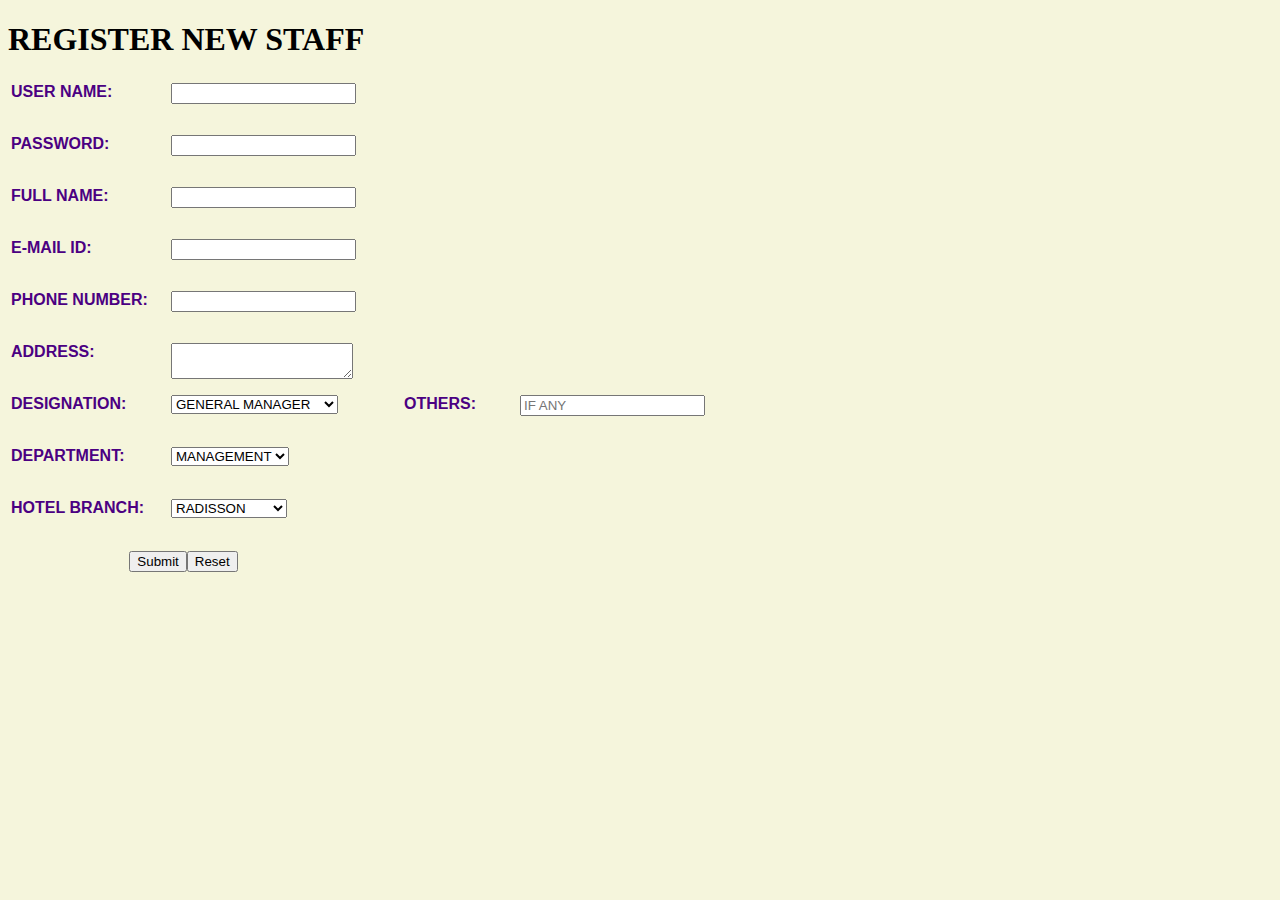
<file: ASSIGNMENT07.html>
<!DOCTYPE html>
<html>
<head>
	<title>07</title>
	<style>
		label
		{
		   font-weight: bold; color: indigo; font-family: sans-serif; display: block; width: 10em; float: left; height: 3em; 
		}
		body
		{
			background-color: beige;
		}	
	</style>
</head>
<body>
<form><h1>REGISTER NEW STAFF</h1>
	<table>
		<tr>
			<td>
				<label>USER NAME:</label>
				<input type="text" name="name"  />
			</td>
		</tr>
			<tr>
			    <td>	
			    	<label>PASSWORD:</label>
				    <input type="password" name="password" />
				</td>
			</tr>

			<tr>
			    <td>	
			    	<label>FULL NAME:</label>
				    <input type="text" name="name" />
				</td>
			</tr>

			<tr>
			    <td>
			    	<label>E-MAIL ID:</label>
				    <input type="email" name="email"  />
				</td>
			</tr>

			<tr>
			    <td>
			    	<label>PHONE NUMBER:</label>
				    <input type="tel" name="number"  />
				</td>
			</tr>

			<tr>
			    <td>
			    	<label>ADDRESS:</label>
				    <textarea type="text" name="address" ></textarea>
				</td>
			</tr>

			<tr>
			    <td>
			    	<label>DESIGNATION:</label>
				    <select>
					  <option>GENERAL MANAGER</option>
					  <option>MANAGER</option>
					  <option>ASSISTANT MANAGER</option>
					  <option>DEPUTY MANAGER</option>
				    </select>
				  <div><th> <label>OTHERS:</label><input type="text" placeholder="IF ANY" /></th></div> 
				</td>
			</tr>
			    	
			 
			<tr>
			    <td>	
			    	<label>DEPARTMENT:</label>
				  <select>
					<option>MANAGEMENT</option>
					<option>HR</option>
					<option>WORKER</option>
					<option>ACCOUNTS</option>
				  </select>
			    </td>
		    </tr>

			<tr>
			    <td>	
			    	<label>HOTEL BRANCH:</label>
				 <select>
					<option>RADISSON</option>
					<option>ITC</option>
					<option>MARRIOT</option>
					<option>CONTINENTAL</option>
				 </select>
				</td>
			</tr>

			<tr>
			    <td align="center">	
			    	<input type="submit"></input><input type="Reset"></input>
			    </td>
			</tr>
			</table>
       </form>
    </body>
</html>
</file>
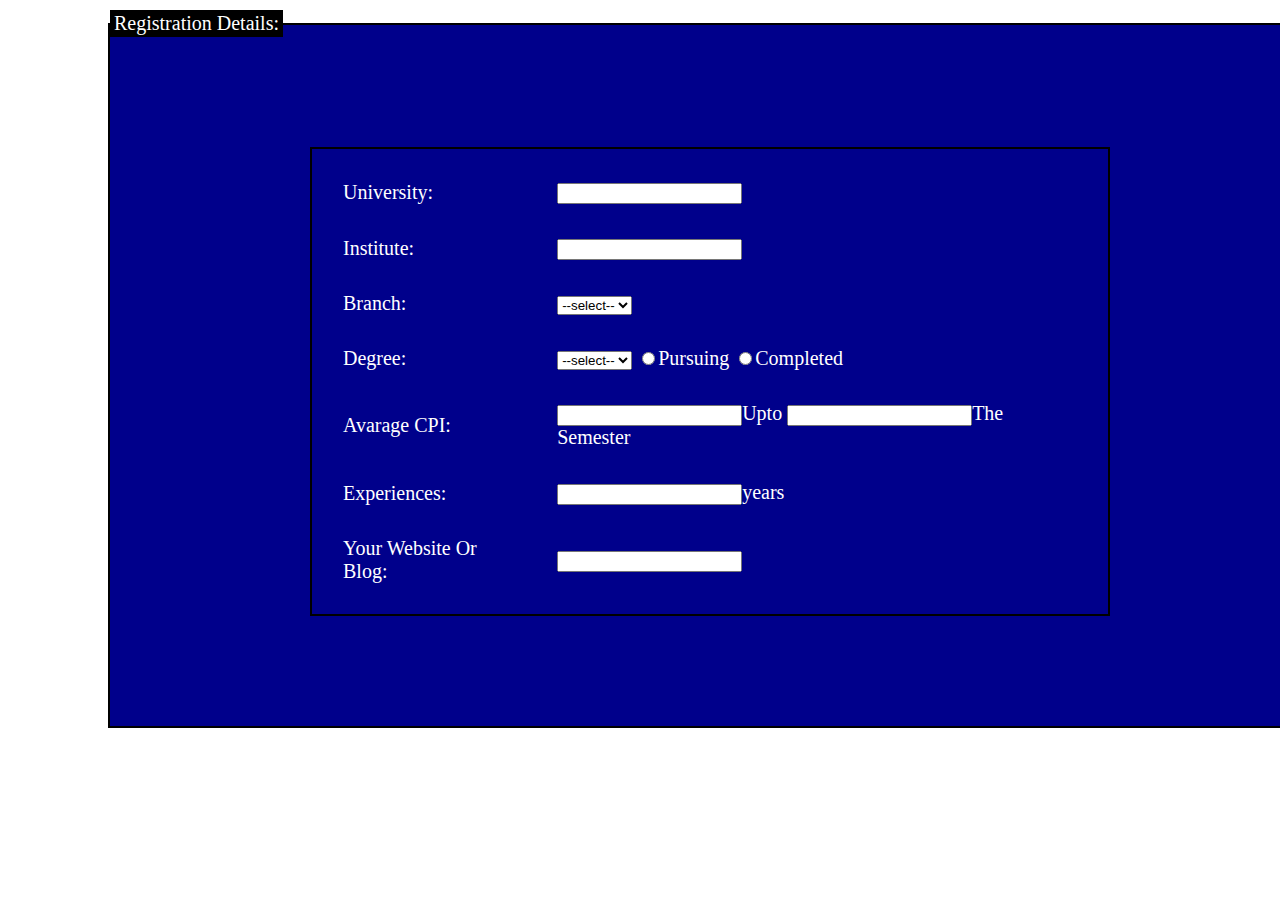
<file: ASSIGNMENT08FORMS.html>
<!DOCTYPE html>
<head>
    <title>ASSIGNMENT08</title>
    <style>
     
      #a{
        width: 800px;
        padding: 100px;
        margin: 10px 100px;
        }

        fieldset{
            color: white;
            width: 675px;
            background-color: darkblue;
            padding: 0px;
            margin: 10px 100px;
            font-size: 20px;
            border: 2px solid black;
               }
        legend{
            border: 2px solid black;
            background-color: black;
        }
        form{
            margin-left: 200px;
        }
        table{
            border-spacing: 30px;
        }
        #b{
            border:2px solid black ;
            background-color: darkblue;
        }
    </style>
</head>
<body>
    
    <fieldset><legend>Registration Details:</legend>
        <div id="a">
        
        

        <from>
        <div id="b">
            <table>
                <tr>
                    <td>University:</td>
                    <td><input type="text"></td>
                    
                </tr>
                <tr>
                    <td>Institute:</td>
                    <td><input type="text"></td>
                </tr>
                <tr>
                    <td>Branch:</td>
                    <td>
                        <select>
                            <option>--select--</option>
                        </select>
                    </td>
                </tr>
                <tr>
                    <td>Degree:</td>
                    <td>
                        <select>
                            <option>--select--</option>

                        </select>
                    
                    <input type="radio" name="1">Pursuing
                    <input type="radio" name="1">Completed</td>
                </tr>
                <tr>
                    <td>Avarage CPI:</td>
                    <td><input type="number">Upto
                        <input type="number">The Semester
                    </td>
                </tr>
                <tr>
                    <td>Experiences:</td>
                    <td><input type="number">years</td>
                </tr>
                <tr>
                    <td>Your Website Or Blog:</td>
                    <td><input type="http/:"></td>
                </tr>
            </table>
            </div>
        </from>
        </div>
    </fieldset>
</body>
</html>
</file>
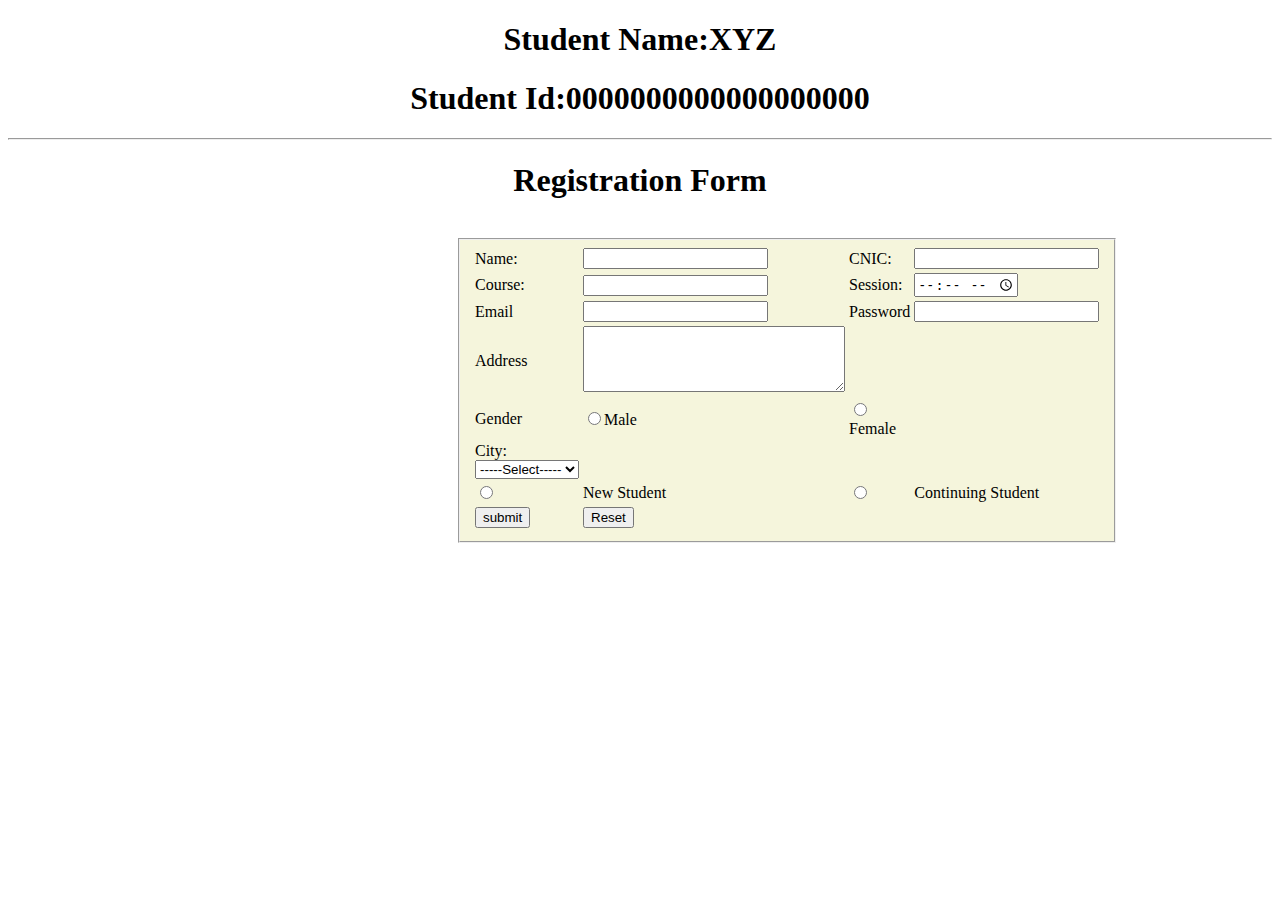
<file: ASSIGNMENT08FORMS02.html>
<!DOCTYPE html>
<head>
    <title>ASSIGNMENT08_02</title>
    <style>
        h1{
            text-align: center;
        }
        fieldset{
            width:0px;
            align="center"
            padding: 50px;
            margin: 39px 450px;
            background-color: beige;
        }
        Select
        {

        }

        
    </style>
</head>
<body>
    <h1>
        Student Name:XYZ
    </h1>
    <h1>
        Student  Id:0000000000000000000
    </h1>
    <hr>
    <h1>
        Registration Form
    </h1>
    <form>
        <fieldset>
           <table>
            <tr>
                <td><label>Name:</label></td>
                <td><input type="text"></td>
                <td><label>CNIC:</label></td>
                <td><input type="text"></td>
                </tr>
                <tr>
                    <td><label>Course:</label></td>
                    <td><input type="text"></td>
                    <td><label>Session:</label></td>
                    <td><input type="time"></td>
                </tr>
                <tr>
                    <td><label for="">Email</label></td>
                    <td><input type="email"></td>
                    <td><label for="">Password</label></td>
                    <td><input type="password"></td>
                </tr>
                <tr>
                    <td><label for="">Address</label></td>
                    <td><textarea name="" id="" cols="30" rows="4"></textarea></td>
                </tr>
                <tr>
                    <td><label for="">Gender</label></td>
                    <td><input type="radio" name="1">Male</td>
                    <td><input type="radio" name="1">Female</td>
                </tr>
                <tr>
                    <td>
                        <label for="">City:</label>
                        <select>
                            <option value="">-----Select-----</option>
                            
                        </select>
                    </td>
                </tr>
                <tr>
                    <td><input type="radio" name="2" id=""> </td>
                    <td><label for="">New Student</label></td>
                    <td><input type="radio" name="2"> </td>
                    <td><label for="">Continuing Student</label></td>
                </tr>
                <tr>
                    <td ><input type="submit" value="submit"></td>
                    <td ><input type="reset" value="Reset"></td>
                </tr>

            </table>
        </fieldset>
    </form>
</body>
</html>
</file>
